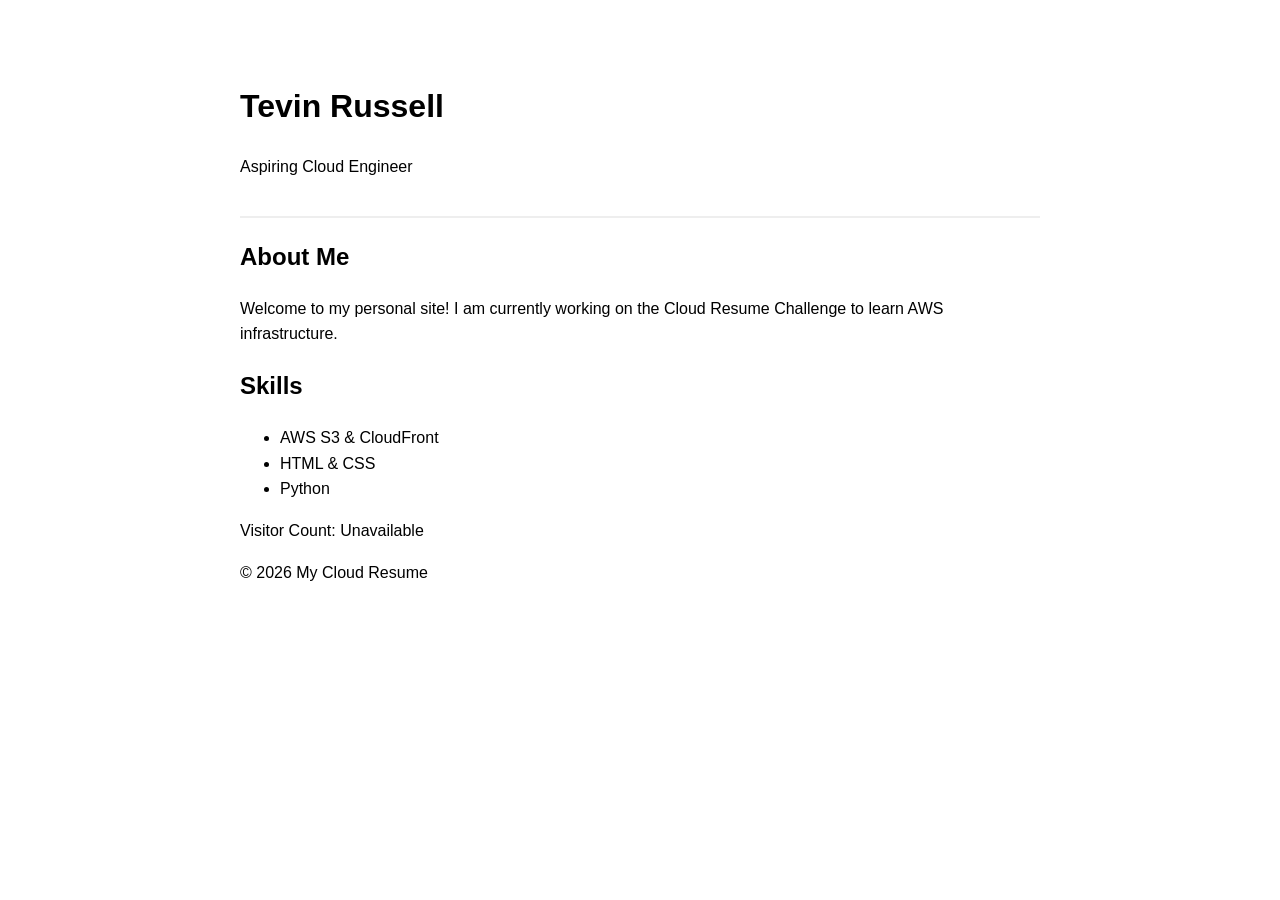
<file: index.html>
<!DOCTYPE html>
<html lang="en">

<head>
    <meta charset="UTF-8">
    <meta name="viewport" content="width=device-width, initial-scale=1.0">
    <title>My Cloud Resume Page</title>
    
    <style>
        body { font-family: sans-serif; line-height: 1.6; max-width: 800px; margin: 40px auto; padding: 20px; }
        header { border-bottom: 2px solid #eee; padding-bottom: 20px; }
    </style>
</head>

<body>
    <header>
        <h1>Tevin Russell</h1>
        <p>Aspiring Cloud Engineer</p>
    </header>

    <main>
        <section>
            <h2>About Me</h2>
            <p>Welcome to my personal site! I am currently working on the Cloud Resume Challenge to learn AWS infrastructure.</p>
        </section>

        <section>
            <h2>Skills</h2>
            <ul>
                <li>AWS S3 & CloudFront</li>
                <li>HTML & CSS</li>
                <li>Python</li>
            </ul>
        </section>
    </main>

    <footer>
        <!-- 1. The HTML element where the count will display -->
        <p>Visitor Count: <span id="counter">Loading...</span></p>
        <p>&copy; 2026 My Cloud Resume</p>
    </footer>

    <!-- 2. The JavaScript that talks to your Terraform API -->
    <script>
        // Paste your Terraform api_invoke_url between the single quotes below
        const apiUrl = 'https://ipvlm0sn6d.execute-api.us-east-2.amazonaws.com/prod/visitor-count';

        fetch(apiUrl)
            .then(response => response.json())
            .then(data => {
                document.getElementById('counter').innerText = data.visitor_count;
            })
            .catch(error => {
                console.error('Error fetching visitor count:', error);
                document.getElementById('counter').innerText = 'Unavailable';
            });
    </script>
</body>
</html>
</file>
